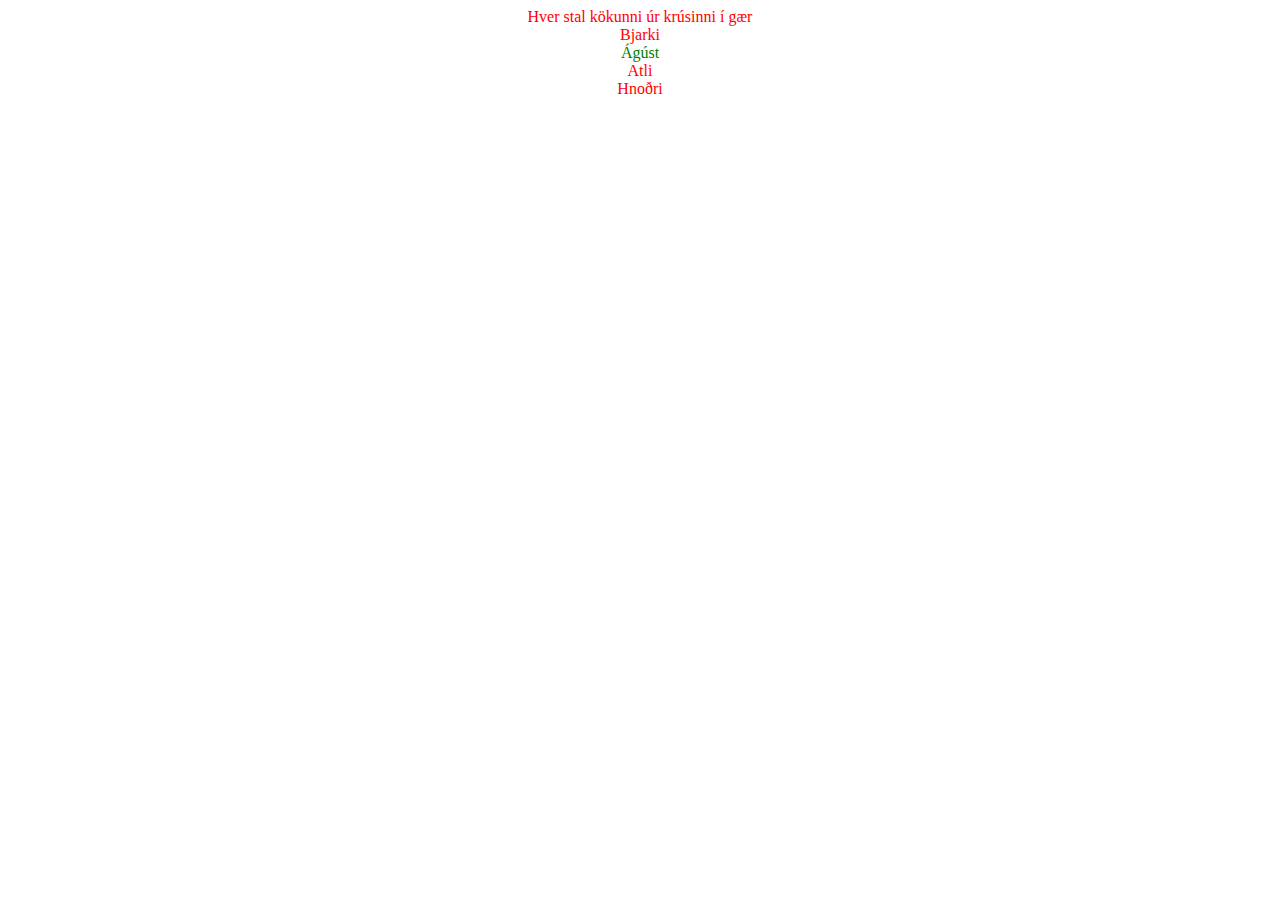
<file: verkefni_5/index.html>
<!DOCTYPE html>
<html>
<head>
	<title>Quiz</title>
	<meta charset="utf-8">
	<link rel="stylesheet" type="text/css" href="styles.css">
</head>
<body>
		<div id="quiz"> </div>
		<script type="text/javascript" src="quiz.js"></script>
</body>
</html>
</file>
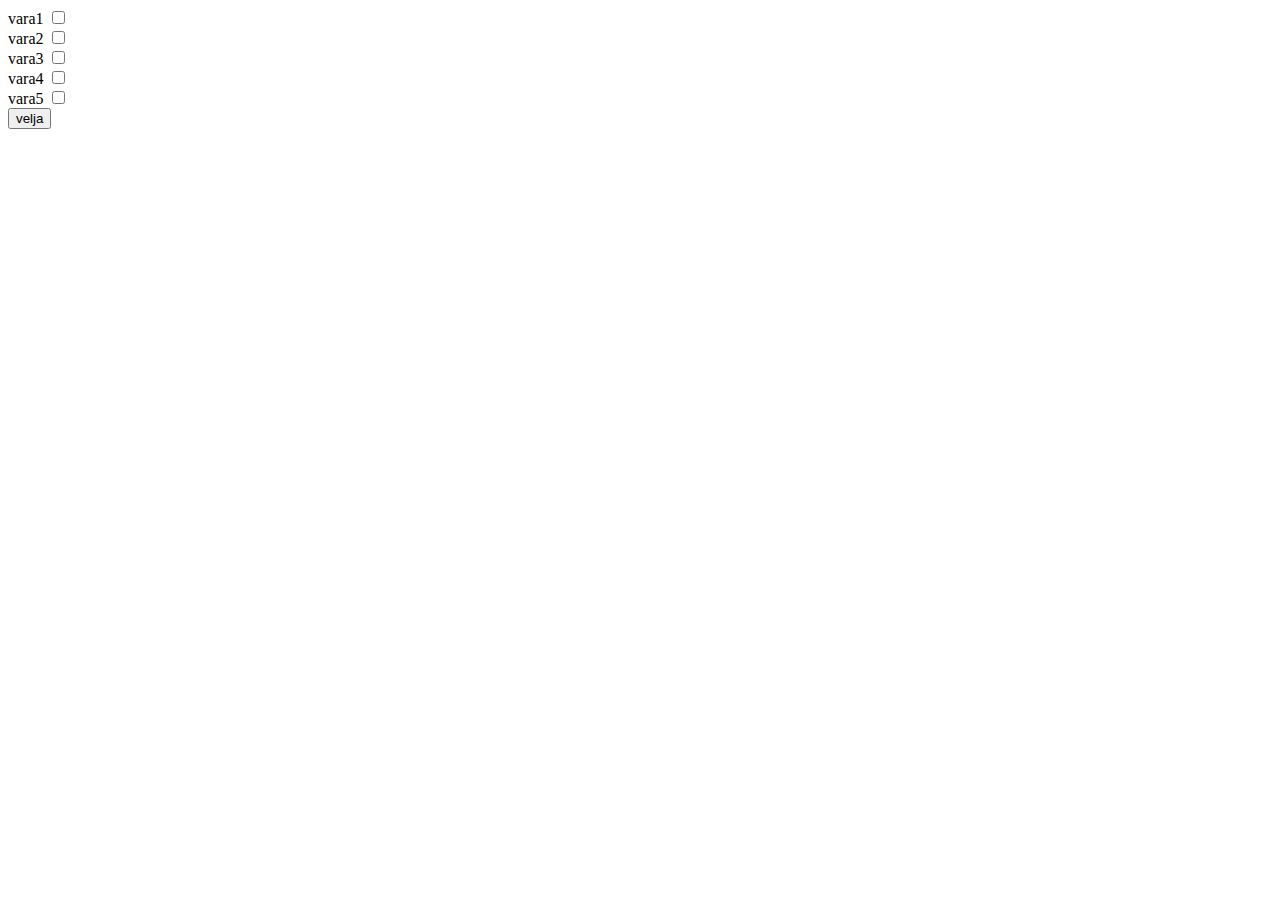
<file: Verkefni_1/auka/index.html>
<!DOCTYPE html>
<html>
<head>
	<title></title>
</head>
<body>
	<form>
			vara1 <input id="takki1" type="checkbox" name="vara" value="1"><br>
			vara2 <input id="takki2" type="checkbox" name="vara" value="1" ><br>
			vara3 <input id="takki3" type="checkbox" name="vara" value="1" ><br>
			vara4 <input id="takki4" type="checkbox" name="vara" value="1" ><br>
			vara5 <input id="takki5" type="checkbox" name="vara" value="1" ><br>
	</form>
	<button onclick="myFunction()">velja</button>
	<p id="test"></p>
	<p id="karfa"></p>
	<script type="text/javascript" src="javascript.js"></script>
</body>
</html>
</file>
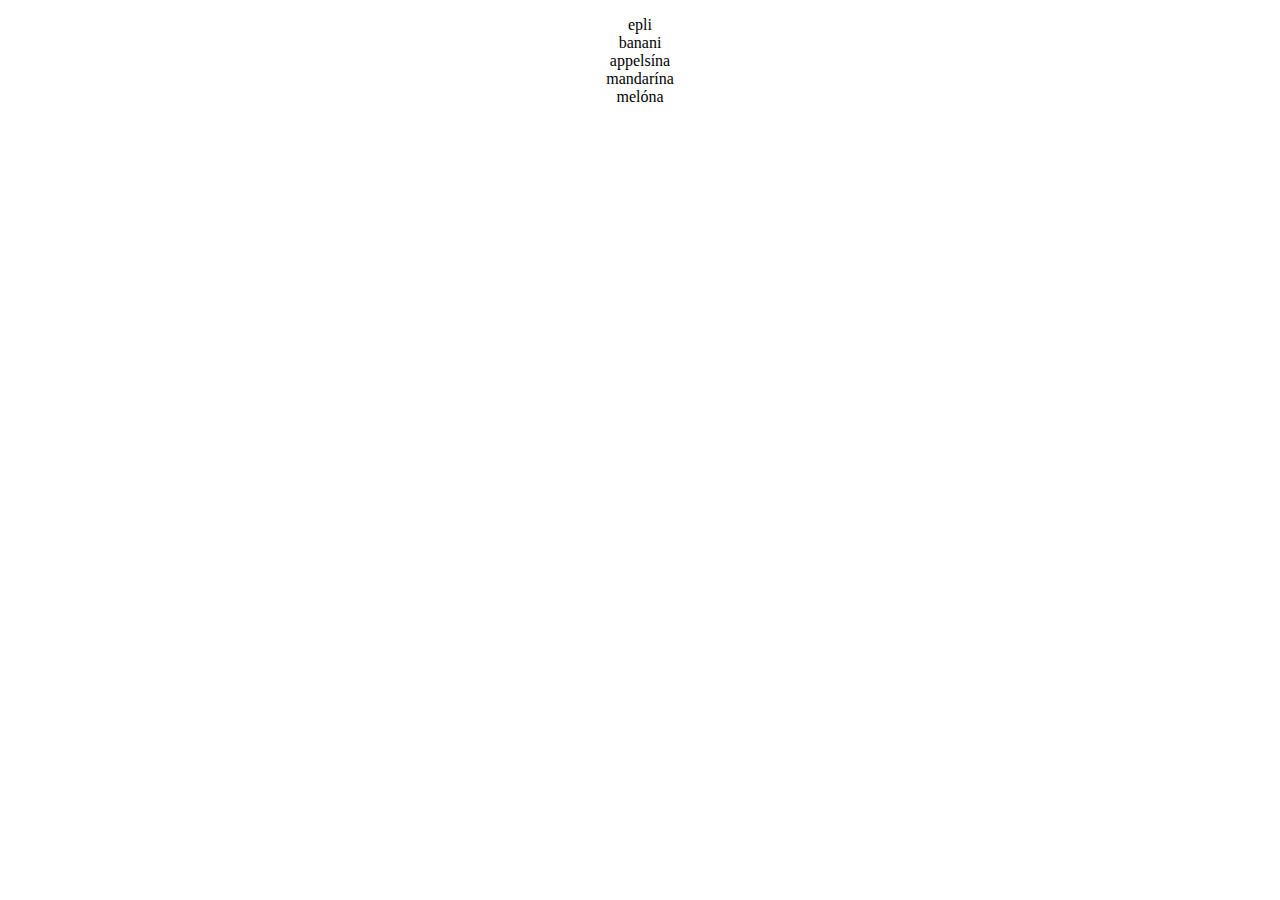
<file: Verkefni_1/lidur_2/index.html>
<!DOCTYPE html>
<html>
<head>
	<meta charset="utf-8">
	<link rel="stylesheet" type="text/css" href="styles.css">
	<title></title>
</head>
<body>
	<p id="karfa"></p>
	<script type="text/javascript" src="javascript.js"></script>
</body>
</html>
</file>
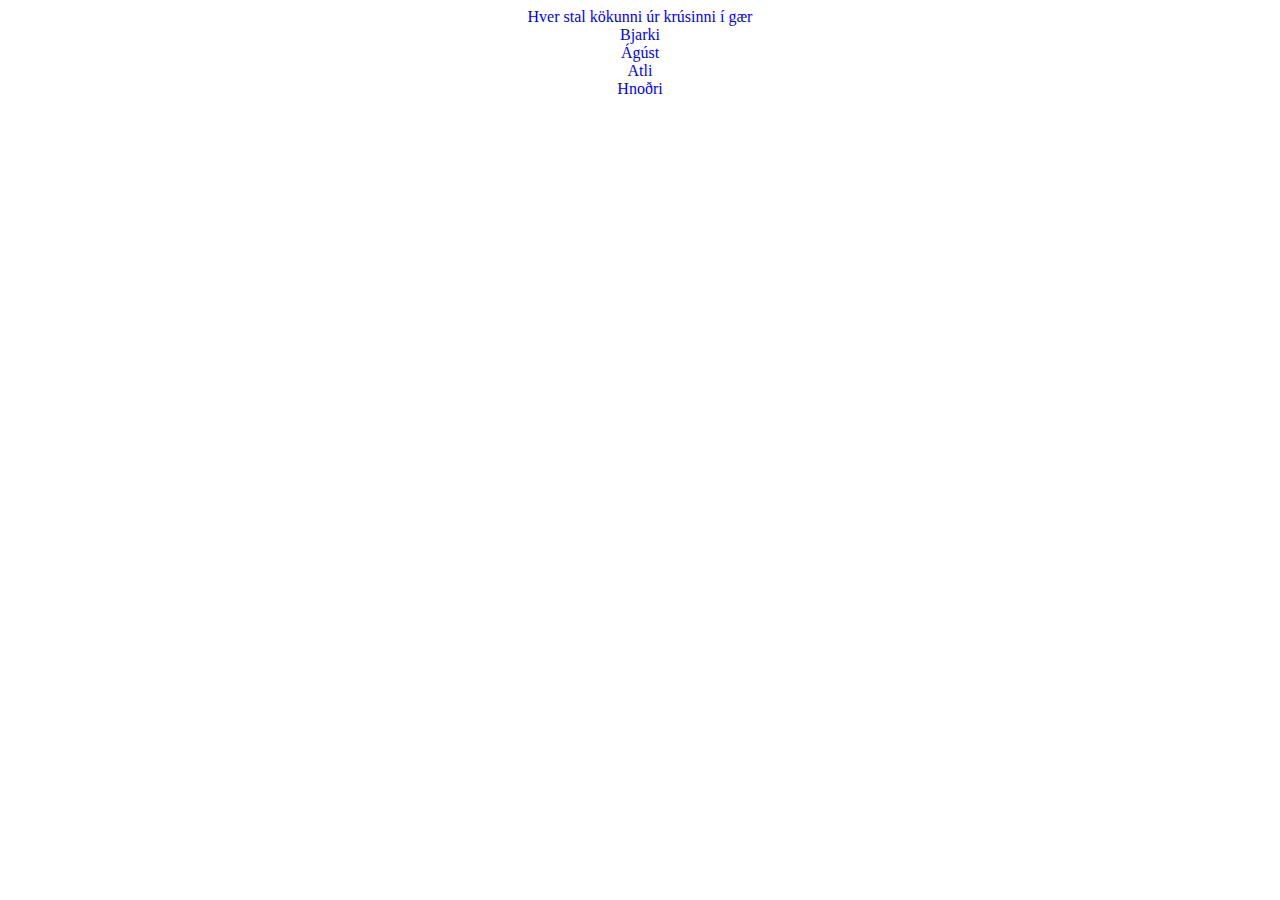
<file: Verkefni_6/quiz/index.html>
<!DOCTYPE html>
<html>
<head>
	<title>Quiz</title>
	<meta charset="utf-8">
	<link rel="stylesheet" type="text/css" href="styles.css">
</head>
<body>
		<div id="quiz"> </div>
		<script type="text/javascript" src="quiz.js"></script>
		<div id="test"></div>
</body>
</html>
</file>
<file: verkefni_5/styles.css>
body{
	text-align: center;
	color: red;
}
</file>
<file: Verkefni_1/lidur_2/styles.css>
body{
	text-align: center;
}
</file>
<file: Verkefni_6/quiz/styles.css>
body{
	text-align: center;
	color: blue;
}
</file>
